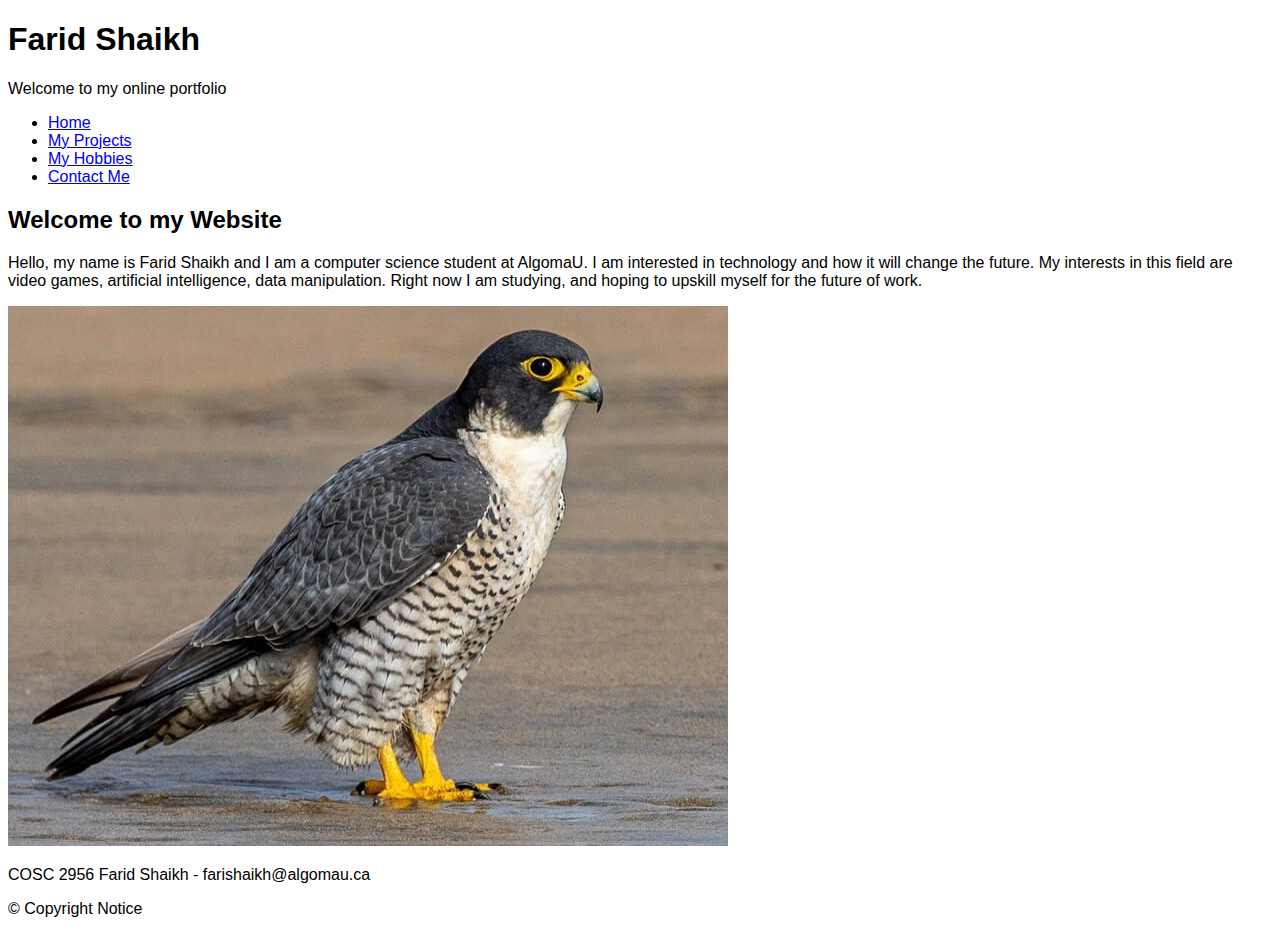
<file: index.html>
<!DOCTYPE html>
<html>
<head>
  <title>Farid's Portfolio</title>
  <link rel="stylesheet" href="style.css">
</head>

<!--Body Will have specific font, Arial-->
<body>

<!-- Header -->

<header>
 <h1>Farid Shaikh</h1>
 <p>Welcome to my online portfolio</p>
 </header>

<!-- Navigation Bar -->
<nav>
        <ul class="navbar">
            <li><a class="active" href="index.html">Home</a></li>
            <li><a href="projects.html">My Projects </a></li>
            <li><a href="hobbies.html">My Hobbies</a></li>
            <li><a href="contact.html">Contact Me</a></li>
        </ul>
    </nav>

 <!-- <a href="#default" clas="logo">Farid Shaikh</a>
  <div> class="header-right">
    <a class="active" href="#home">Home</a>
    <a href="#contact">Contact</a>
    <a href="#about">About</a>
  </div>
-->


<!-- Main Content -->
 <main>
<section>
  <h2>Welcome to my Website</h2>
  <p>Hello, my name is Farid Shaikh and I am a computer science student at AlgomaU. 
    I am interested in technology and how it will change the future. My interests in this field are
    video games, artificial intelligence, data manipulation. Right now I am studying, and hoping to upskill
    myself for the future of work.  </p>

    <img src="images/Falcon.jpg" alt="Falcon image"> 
</section>


 </main>

<!-- Footer -->
<footer>
  <p> COSC 2956 Farid Shaikh - farishaikh@algomau.ca </p>
  <p> &copy; Copyright Notice </p>
</footer>



  
<!--Link Javascript to Html-->
  <script src="script.js"></script>
</body>
</html>
</file>
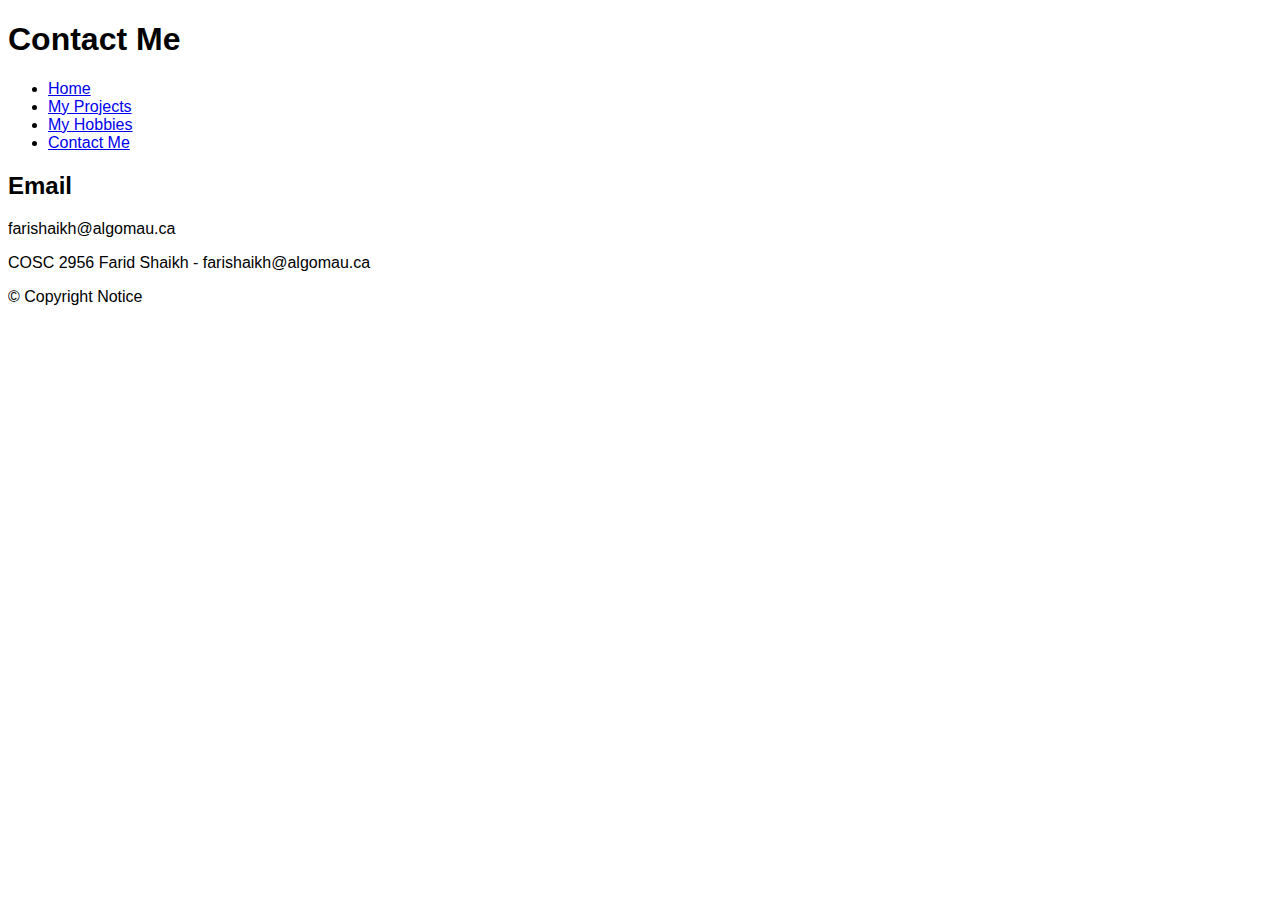
<file: contact.html>
<!DOCTYPE html>
<html>
<head>
    <meta charset="UTF-8">
    <title>My Projects</title>
    <link rel="stylesheet" href="style.css">
</head>



<header>
    <h1> Contact Me</h1>
</header>
<body>



<!-- Navigation Bar -->
    <nav>
        <ul class="navbar">
            <li><a class="active" href="index.html">Home</a></li>
            <li><a href="projects.html">My Projects </a></li>
            <li><a href="hobbies.html">My Hobbies</a></li>
            <li><a href="contact.html">Contact Me</a></li>
        </ul>
    </nav>


    <main>

        <h2> Email</h2>
            <p>
                farishaikh@algomau.ca
            </p>



    </main>

<!-- Footer -->
<footer>
  <p> COSC 2956 Farid Shaikh - farishaikh@algomau.ca </p>
  <p> &copy; Copyright Notice </p>
</footer>



</body>
</html>
</file>
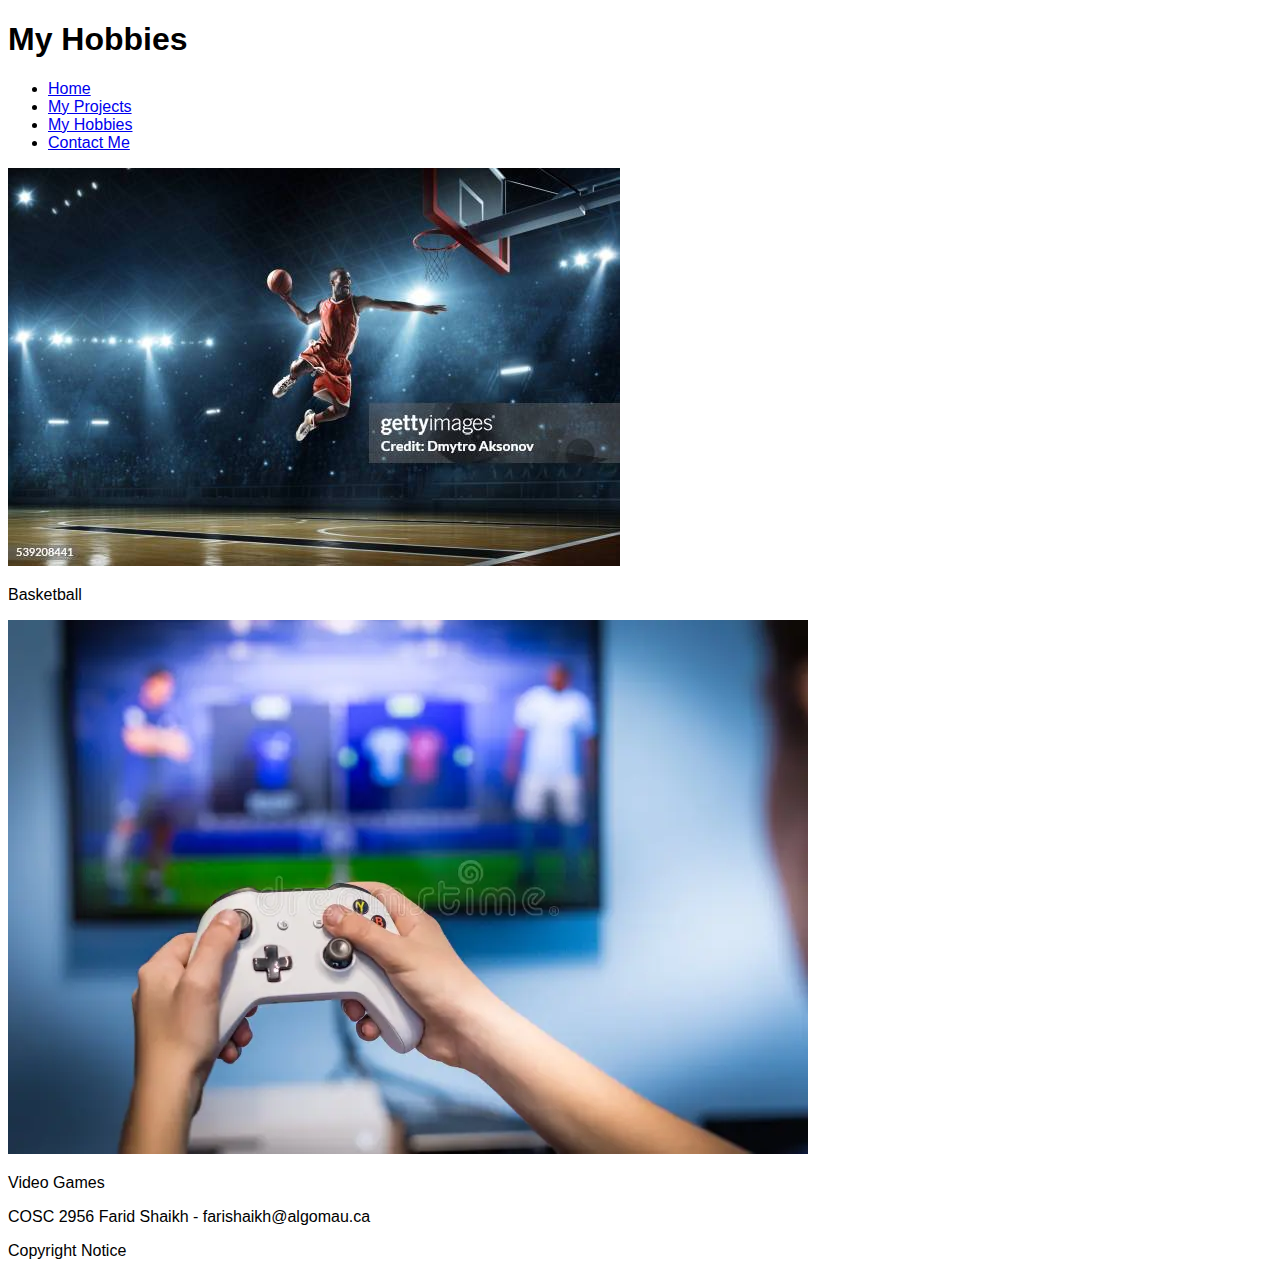
<file: hobbies.html>
<!DOCTYPE html>
<html>
<head>
    <meta charset="UTF-8">
    <title>My Projects</title>
    <link rel="stylesheet" href="style.css">
</head>



<header>
    <h1> My Hobbies</h1>
</header>
<body>



<!-- Navigation Bar -->
    <nav>
        <ul class="navbar">
            <li><a class="active" href="index.html">Home</a></li>
            <li><a href="projects.html">My Projects </a></li>
            <li><a href="hobbies.html">My Hobbies</a></li>
            <li><a href="contact.html">Contact Me</a></li>
        </ul>
    </nav>

    <main>

       <div class="hobbies-container">
            <div class="hobby">
                <img src="images/dunk.jpg" alt="dunk image">
                <p>Basketball</p>
            </div>

            <div clas="hobby">
                <img src="images/games.jpg" alt="video games">
                <p>Video Games</p>
            </div>


       </div>

    </main>

<!-- Footer -->
<footer>
  <p> COSC 2956 Farid Shaikh - farishaikh@algomau.ca </p>
  <p> Copyright Notice </p>
</footer>



</body>
</html>
</file>
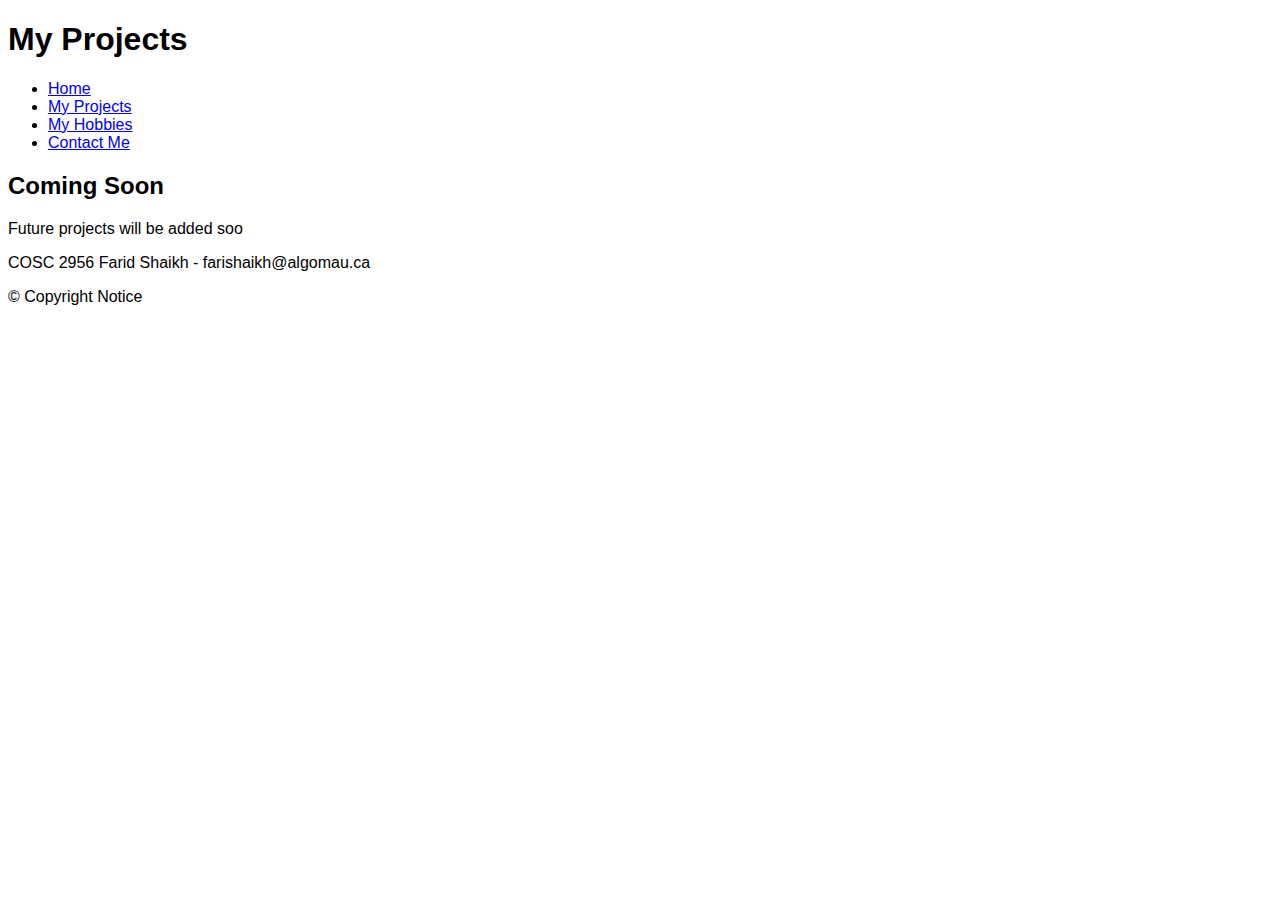
<file: projects.html>
<!DOCTYPE html>
<html>
<head>
    <meta charset="UTF-8">
    <title>My Projects</title>
    <link rel="stylesheet" href="style.css">
</head>



<header>
    <h1> My Projects</h1>
</header>
<body>



<!-- Navigation Bar -->
    <nav>
        <ul class="navbar">
            <li><a class="active" href="index.html">Home</a></li>
            <li><a href="projects.html">My Projects </a></li>
            <li><a href="hobbies.html">My Hobbies</a></li>
            <li><a href="contact.html">Contact Me</a></li>
        </ul>
    </nav>


    <main>

        <h2> Coming Soon</h2>
            <p>
                Future projects will be added soo
            </p>



    </main>

<!-- Footer -->
<footer>
  <p> COSC 2956 Farid Shaikh - farishaikh@algomau.ca </p>
  <p> &copy; Copyright Notice </p>
</footer>



</body>
</html>
</file>
<file: style.css>
body {
  font-family: Arial, sans-serif;
}
</file>
